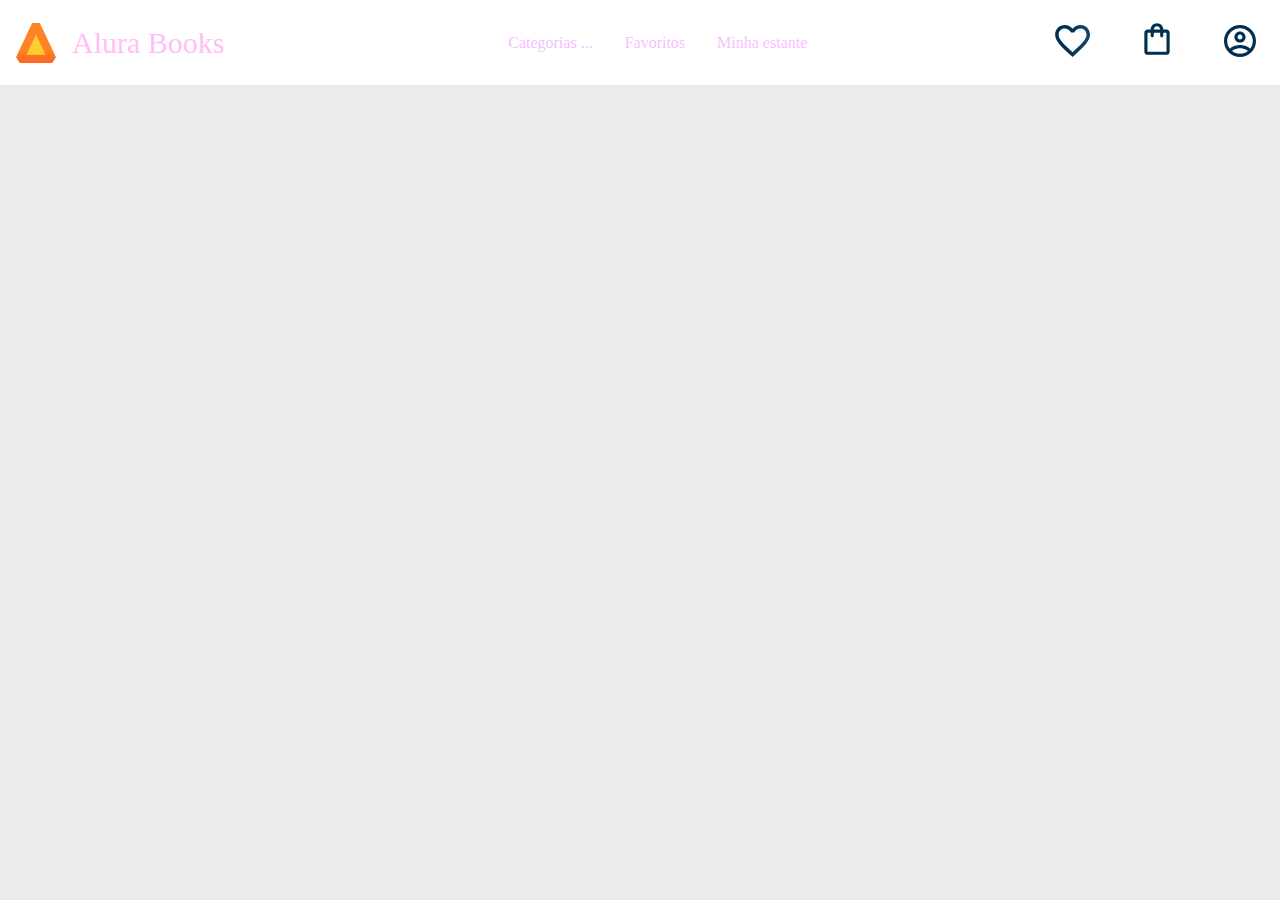
<file: index.html>
<!DOCTYPE html>
<html lang="pt-br">
<head>
    <meta charset="UTF-8">
    <meta http-equiv="X-UA-Compatible" content="IE=edge">
    <meta name="viewport" content="width=device-width, initial-scale=1.0">
    <title>AluraBooks Maria Laura e Analy 2A</title>
    <link rel="stylesheet" href="reset.css">
    <link rel="stylesheet" href="styles.css">
</head>
<body>
    <header class="cabeçalho">
        <div class="container">
            <input type="checkbox" id="menu" class="container__botao">
        <label for="menu">
            <span class="cabeçalho__menu-hamburguer container__imagem"></span>
        </label>
        <ul class="lista-menu">
            <li class="lista-menu__titulo">Categorias</li>
            <li class="lista-menu__item">
               <a href="#" class="lista-menu__link">Aventura</a>
            </li>
            <li class="lista-menu__item">
                <a href="#" class="lista-menu__link">Biografia</a>
            </li>
            <li class="lista-menu__item">
                <a href="#" class="lista-menu__link">Ficção Científica</a>
            </li>
            <li class="lista-menu__item">
                <a href="#" class="lista-menu__link">Romance</a>
            </li>
            <li class="lista-menu__item">
                <a href="#" class="lista-menu__link">Vestibular</a>
            </li>
     </ul>
     
           <img src="img/Logo.svg" alt="Logo da AluraBooks" class="container__imagem">
           <h1 class="container__titulo"> Alura Books </h1>
        </div>
 

        <ul class="opções">
            <input type="checkbox" id="opções-menu" class="opções__botão">
            <label for="opções-menu" class="opções__rotulo">
            <li class="opções__item"> Categorias ...</li>
            </label>
            <ul class="lista-menu"> <!-- essa lista e identica a do menu hamburguer -->
            <li class="lista-menu__item">
            <a href="#" class="opções__link">Programação</a>
            </li>
            <li class="lista-menu__item">
            <a href="#" class="opções__link">Front-end</a>
            </li>
            <li class="lista-menu__item">
            <a href="#" class="opções__link">Infraestrutura</a>
            </li>
            <li class="lista-menu__item">
            <a href="#" class="opções__link">Business</a>
            </li>
            <li class="lista-menu__item">
            <a href="#" class="opções__link">Design & UX</a>
            </li>
            </ul>
            <li class="opções__item"><a href="#" class="opções__link">Favoritos</a></li>
            <li class="opções__item"><a href="#" class="opções__link">Minha estante</a></li>
            </ul>


        <div class="container">
            <a href="#"><img src="img/Favoritos.svg" alt="" class="container__imagem"></a>
            <a href="#"><img src="img/Compras.svg" alt="" class="container__imagem"></a> 
            <p class="container__texto"> Minhas Compras </p>
            <a href="#"><img src="img/Usuário.svg" alt="" class="container__imagem"></a>
            <p class="container__texto"> Perfil </p>
        </div>
    </header>
    
</body>
</html>
</file>
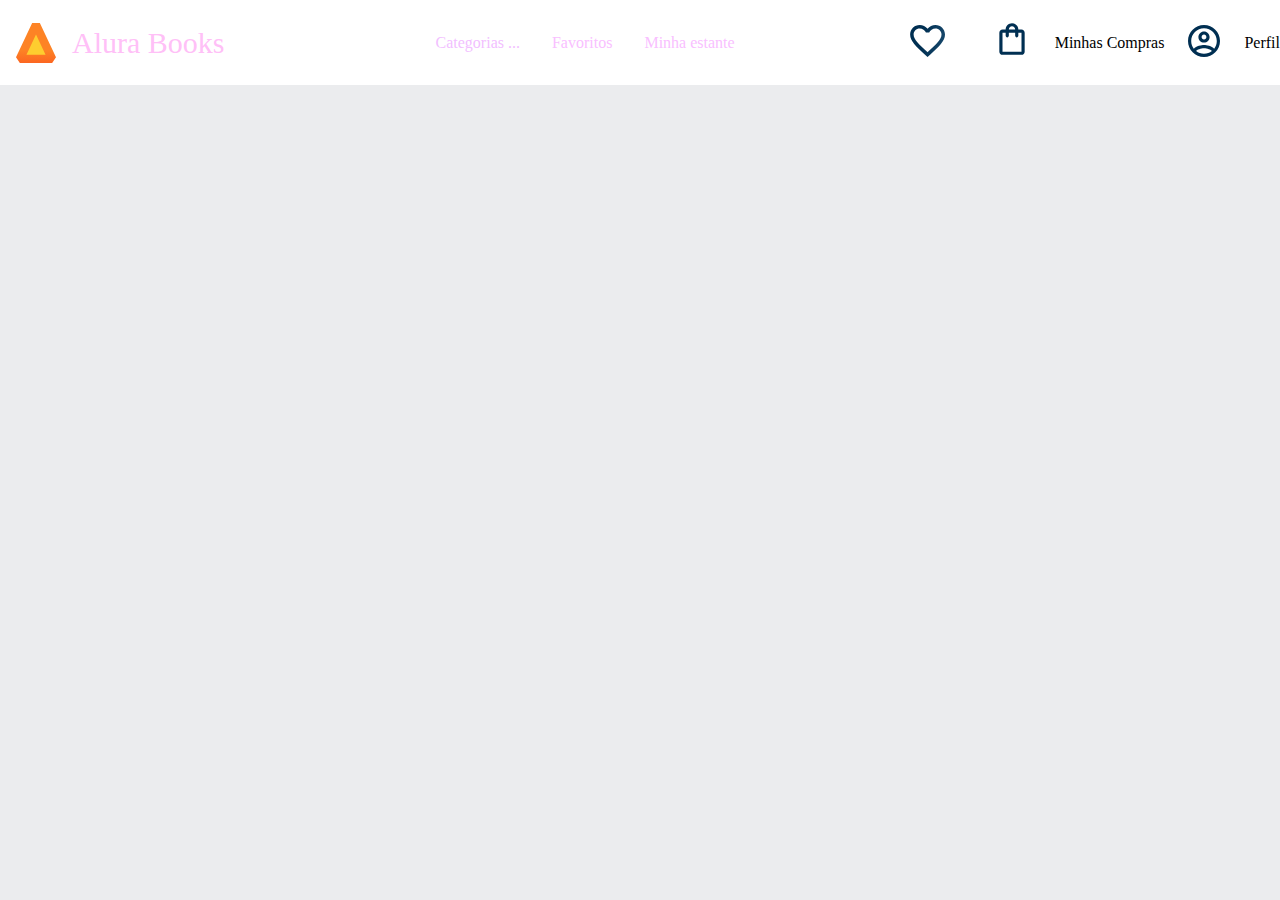
<file: AluraBooksMariaClaraeLethicia2A/index.html>
<!DOCTYPE html>
<html lang="pt-br">
<head>
    <meta charset="UTF-8">
    <meta http-equiv="X-UA-Compatible" content="IE=edge">
    <meta name="viewport" content="width=device-width, initial-scale=1.0">
    <title>AluraBooks Maria Laura e Analy 2A</title>
    <link rel="stylesheet" href="reset.css">
    <link rel="stylesheet" href="styles.css">
</head>
<body>
    <header class="cabeçalho">
        <div class="container">
            <input type="checkbox" id="menu" class="container__botao">
        <label for="menu">
            <span class="cabeçalho__menu-hamburguer container__imagem"></span>
        </label>
        <ul class="lista-menu">
            <li class="lista-menu__titulo">Categorias</li>
            <li class="lista-menu__item">
               <a href="#" class="lista-menu__link">Aventura</a>
            </li>
            <li class="lista-menu__item">
                <a href="#" class="lista-menu__link">Biografia</a>
            </li>
            <li class="lista-menu__item">
                <a href="#" class="lista-menu__link">Ficção Científica</a>
            </li>
            <li class="lista-menu__item">
                <a href="#" class="lista-menu__link">Romance</a>
            </li>
            <li class="lista-menu__item">
                <a href="#" class="lista-menu__link">Vestibular</a>
            </li>
     </ul>
     
           <img src="img/Logo.svg" alt="Logo da AluraBooks" class="container__imagem">
           <h1 class="container__titulo"> Alura Books </h1>
        </div>



        <ul class="opções">
            <input type="checkbox" id="opções-menu" class="opções__botão">
            <label for="opções-menu" class="opções__rotulo">
            <li class="opções__item"> Categorias ...</li>
            </label>
            <ul class="lista-menu"> <!-- essa lista e identica a do menu hamburguer -->
            <li class="lista-menu__item">
            <a href="#" class="lista-menu__link">Programação</a>
            </li>
            <li class="lista-menu__item">
            <a href="#" class="lista-menu__link">Front-end</a>
            </li>
            <li class="lista-menu__item">
            <a href="#" class="lista-menu__link">Infraestrutura</a>
            </li>
            <li class="lista-menu__item">
            <a href="#" class="lista-menu__link">Business</a>
            </li>
            <li class="lista-menu__item">
            <a href="#" class="lista-menu__link">Design & UX</a>
            </li>
            </ul>
            <li class="opções__item"><a href="#" class="opções__link">Favoritos</a></li>
            <li class="opções__item"><a href="#" class="opções__link">Minha estante</a></li>
            </ul>


        <div class="container">
            <a href="#"><img src="img/Favoritos.svg" alt="" class="container__imagem"></a>
            <a href="#"><img src="img/Compras.svg" alt="" class="container__imagem"></a> 
            <p class="container__texto"> Minhas Compras </p>
            <a href="#"><img src="img/Usuário.svg" alt="" class="container__imagem"></a>
            <p class="container__texto"> Perfil </p>
        </div>
    </header>
    
</body>
</html>
</file>
<file: styles.css>
@import url(style/header.css);
:root{
    --cor-de-fundo: #EBECEE;
    --branco: #ffffff;
    --laranja: #EB9B00;
    --azul-degrade: linear-gradient(97.54deg, #002F52 35.49%, #326589 165.37%);
    --azul: #002F52;
    --preto: #000000;
    --cinza: #474646;
    --cinza-claro: #858585;

}

body{
    background-color: var(--cor-de-fundo);
}
</file>
<file: AluraBooksMariaClaraeLethicia2A/styles.css>
@import url(style/header.css);
:root{
    --cor-de-fundo: #EBECEE;
    --branco: #ffffff;
    --laranja: #EB9B00;
    --azul-degrade: linear-gradient(97.54deg, #002F52 35.49%, #326589 165.37%);
    --azul: #002F52;
    --preto: #000000;
    --cinza: #474646;
    --cinza-claro: #858585;

}

body{
    background-color: var(--cor-de-fundo);
}
</file>
